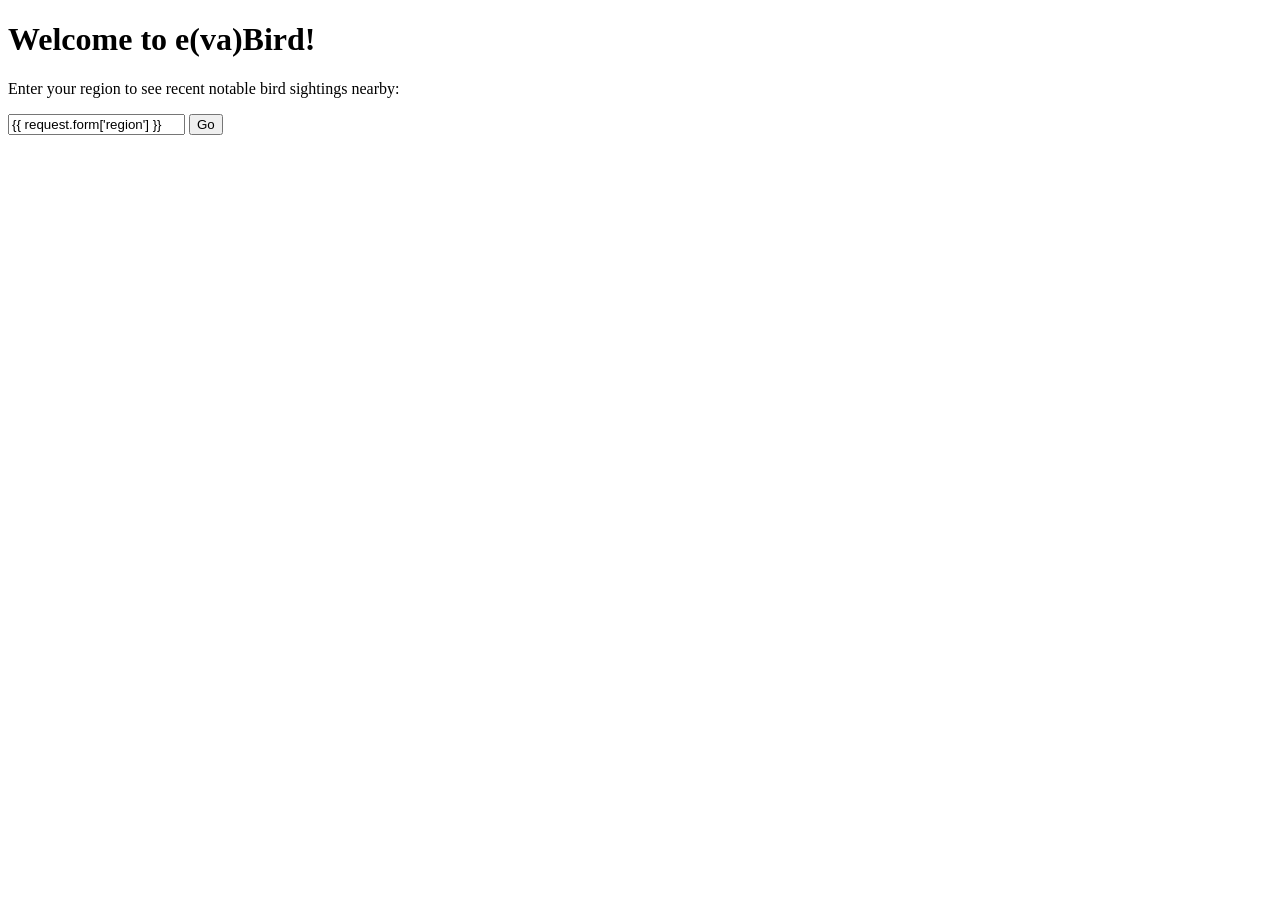
<file: templates/index.html>
<!DOCTYPE html>
<html>
  <head></head>
  <body>
    
    <h1>Welcome to e(va)Bird!</h1>

    <p>Enter your region to see recent notable bird sightings nearby:</p>
    <form method="post">
      <input type="text"
             name="region"
             value="{{ request.form['region'] }}"></input>
      <button type="submit">Go</button>
    </form>

  </body>
</html>
</file>
